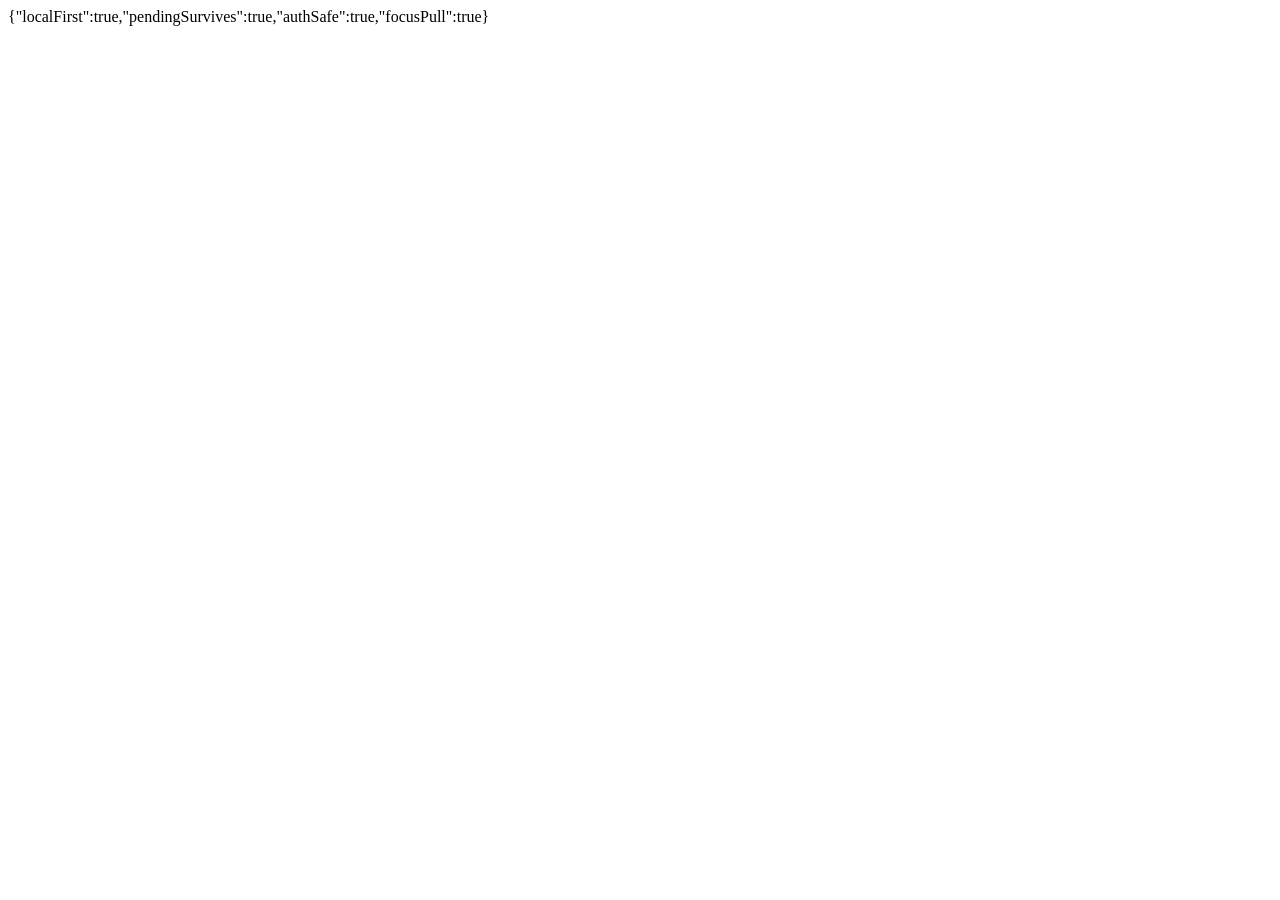
<file: tests/cloud_sync_probe.html>
<!doctype html><html><head><meta charset="utf-8"><title>Cloud Sync Probe</title></head><body>
<div id="result">pending</div>
<script src="../assets/cloud-sync-core.js"></script>
<script src="../assets/cloud-sync.js"></script>
<script>
(async () => {
  const result = document.getElementById('result');
  try {
    localStorage.clear();
    const key='sales_followup_data_v3', pendingKey='sales_cloud_pending_v1';
    const initial=[{id:'u_1',number:'强化2群',note:'old'}];
    localStorage.setItem(key,JSON.stringify(initial));
    let fromCalls=0, rpcCalls=0;
    const fakeClient={
      rpc: async()=>{rpcCalls++; return {data:null,error:new Error('offline')};},
      from:()=>{fromCalls++;const q={select(){return q},order(){return q},gte(){return q},eq(){return q},maybeSingle(){return Promise.resolve({data:null,error:null})},then(r,j){return Promise.resolve({data:[],error:null}).then(r,j)}};return q;},
      auth:{signInWithOtp:async()=>({error:new Error('auth failed')}),signOut:async()=>({error:null})}
    };
    CloudSync._setTestState({client:fakeClient,session:{user:{id:'owner-a',email:'a@example.com'}},initialized:true,error:'',flushing:false});
    CloudSync._snapshotStores();
    const changed=[{id:'u_1',number:'强化2群',note:'new'}];
    localStorage.setItem(key,JSON.stringify(changed));
    CloudSync.observeStoreWrite('customers',changed);
    await new Promise(r=>setTimeout(r,30));
    const localFirst=JSON.parse(localStorage.getItem(key))[0].note==='new';
    const pendingSurvives=JSON.parse(localStorage.getItem(pendingKey)||'[]').length===1;
    try{await CloudSync.login('a@example.com')}catch(_){ }
    const authSafe=JSON.parse(localStorage.getItem(key))[0].note==='new';
    localStorage.setItem(pendingKey,'[]');
    CloudSync._setTestState({error:'',flushing:false});
    window.dispatchEvent(new Event('focus'));
    await new Promise(r=>setTimeout(r,320));
    const focusPull=fromCalls>=3;
    if(!(localFirst&&pendingSurvives&&authSafe&&focusPull)) throw new Error(JSON.stringify({localFirst,pendingSurvives,authSafe,focusPull,rpcCalls,fromCalls}));
    result.id='result-done'; result.textContent=JSON.stringify({localFirst,pendingSurvives,authSafe,focusPull});
  }catch(e){result.textContent='FAIL '+(e.stack||e);}
})();
</script></body></html>
</file>
